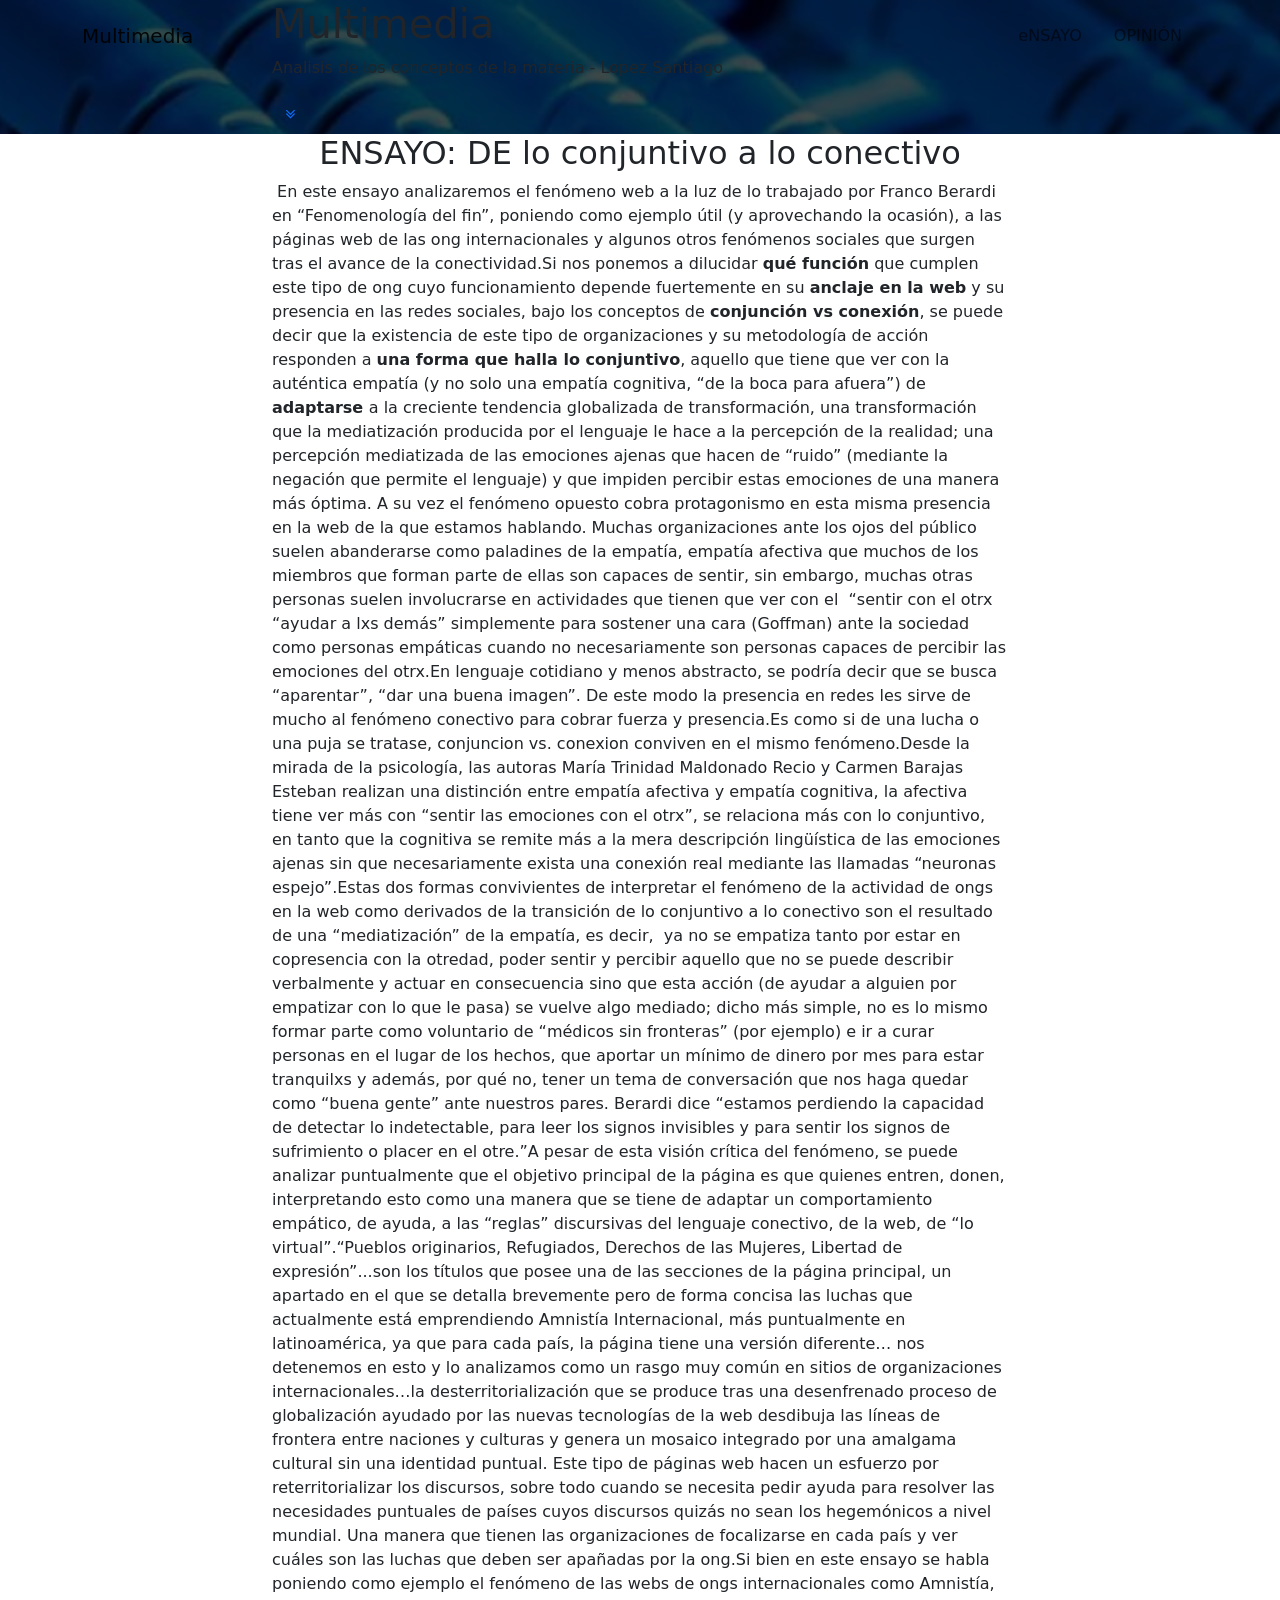
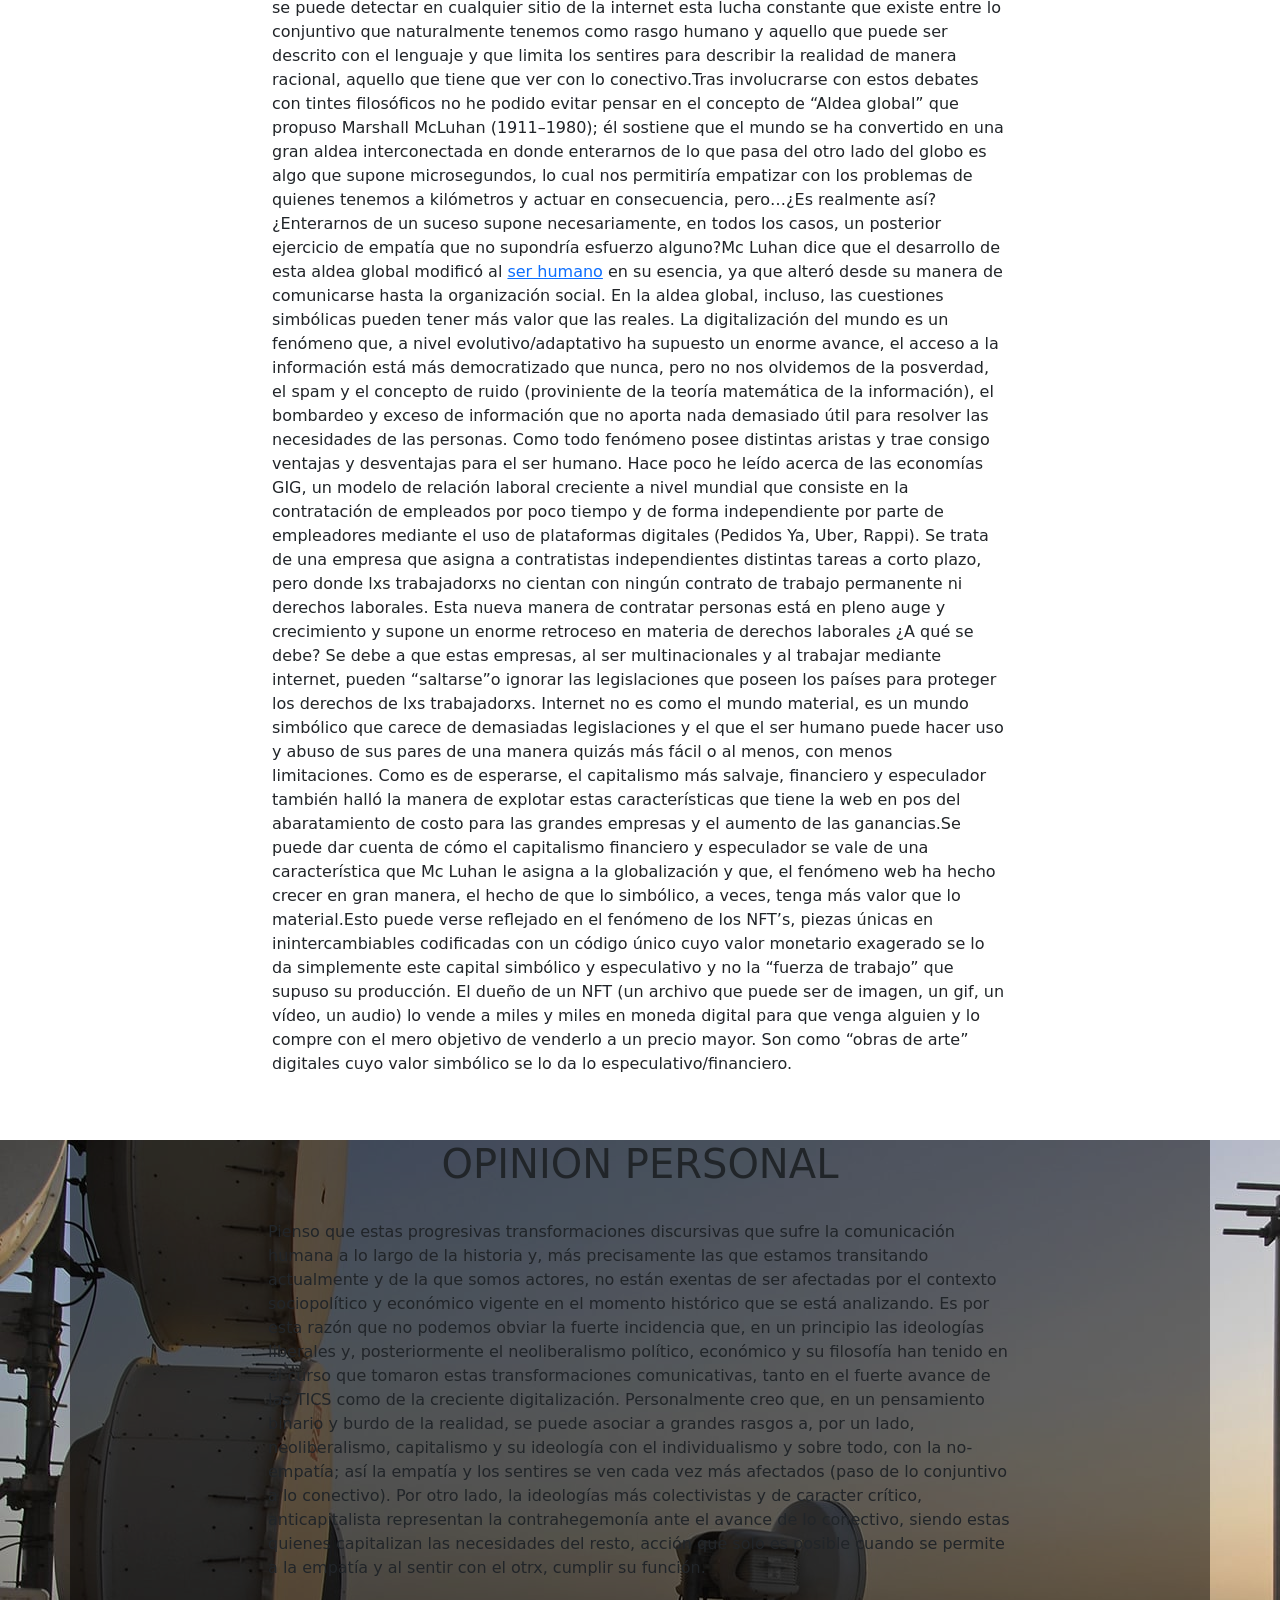
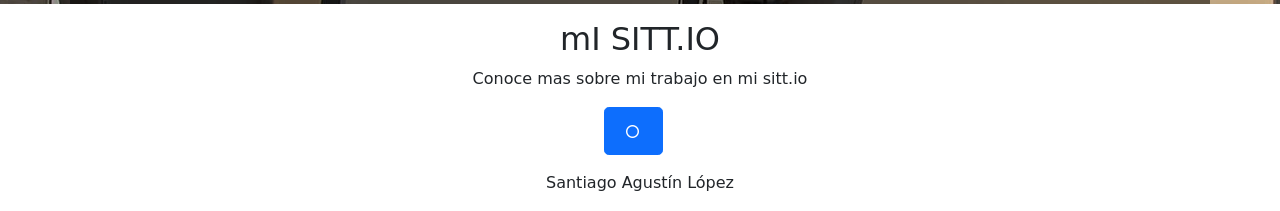
<file: index.html>
<!DOCTYPE html>
<html>

<head>
    <meta charset="utf-8">
    <meta name="viewport" content="width=device-width, initial-scale=1.0, shrink-to-fit=no">
    <title>Home - Brand</title>
    <link rel="stylesheet" href="assets/bootstrap/css/bootstrap.min.css">
    <link rel="stylesheet" href="https://fonts.googleapis.com/css?family=Lora:400,700,400italic,700italic">
    <link rel="stylesheet" href="https://fonts.googleapis.com/css?family=Cabin:700">
    <link rel="stylesheet" href="assets/fonts/font-awesome.min.css">
</head>

<body id="page-top" data-bs-spy="scroll" data-bs-target="#mainNav" data-bs-offset="77">
    <nav class="navbar navbar-light navbar-expand-md fixed-top" id="mainNav">
        <div class="container"><a class="navbar-brand" href="#">Multimedia</a><button data-bs-toggle="collapse" class="navbar-toggler navbar-toggler-right" data-bs-target="#navbarResponsive" type="button" aria-controls="navbarResponsive" aria-expanded="false" aria-label="Toggle navigation" value="Menu"><i class="fa fa-bars"></i></button>
            <div class="collapse navbar-collapse" id="navbarResponsive">
                <ul class="navbar-nav ms-auto">
                    <li class="nav-item nav-link"><a class="nav-link active" href="#about">eNSAYO</a></li>
                    <li class="nav-item nav-link"><a class="nav-link" href="#download">OPINIÓN</a></li>
                </ul>
            </div>
        </div>
    </nav>
    <header class="masthead" style="background-image: url('assets/img/mainn.jpg');">
        <div class="intro-body" style="background: rgba(0,0,0,0.71);">
            <div class="container">
                <div class="row">
                    <div class="col-lg-8 mx-auto">
                        <h1 class="brand-heading">Multimedia</h1>
                        <p class="intro-text">Analisis de los conceptos de la materia - Lopez Santiago</p><a class="btn btn-link btn-circle" role="button" href="#about"><i class="fa fa-angle-double-down animated"></i></a>
                    </div>
                </div>
            </div>
        </div>
    </header>
    <section class="text-center content-section" id="about">
        <div class="container">
            <div class="row">
                <div class="col-lg-8 mx-auto">
                    <h2>ENSAYO: DE lo conjuntivo a lo conectivo</h2>
                    <p style="text-align: left;">&nbsp;En este ensayo analizaremos el fenómeno web a la luz de lo trabajado por Franco Berardi en “Fenomenología del fin”, poniendo como ejemplo útil (y aprovechando la ocasión), a las páginas web de las ong internacionales y algunos otros fenómenos sociales que surgen tras el avance de la conectividad.Si nos ponemos a dilucidar <strong>qué función</strong> que cumplen este tipo de ong cuyo funcionamiento depende fuertemente en su <strong>anclaje en la web</strong> y su presencia en las redes sociales, bajo los conceptos de <strong>conjunción vs conexión</strong>, se puede decir que la existencia de este tipo de organizaciones y su metodología de acción responden a <strong>una forma que halla lo conjuntivo</strong>, aquello que tiene que ver con la auténtica empatía (y no solo una empatía cognitiva, “de la boca para afuera”) de <strong>adaptarse </strong>a la creciente tendencia globalizada de transformación, una transformación que la mediatización producida por el lenguaje le hace a la percepción de la realidad; una percepción mediatizada de las emociones ajenas que hacen de “ruido” (mediante la negación que permite el lenguaje) y que impiden percibir estas emociones de una manera más óptima.&nbsp;A su vez el fenómeno opuesto cobra protagonismo en esta misma presencia en la web de la que estamos hablando. Muchas organizaciones ante los ojos del público suelen abanderarse como paladines de la empatía, empatía afectiva que muchos de los miembros que forman parte de ellas son capaces de sentir, sin embargo, muchas otras personas suelen involucrarse en actividades que tienen que ver con el&nbsp; “sentir con el otrx “ayudar a lxs demás” simplemente para sostener una cara (Goffman) ante la sociedad como personas empáticas cuando no necesariamente son personas capaces de percibir las emociones del otrx.En lenguaje cotidiano y menos abstracto, se podría decir que se busca “aparentar”, “dar una buena imagen”. De este modo la presencia en redes les sirve de mucho al fenómeno conectivo para cobrar fuerza y presencia.Es como si de una lucha o una puja se tratase, conjuncion vs. conexion conviven en el mismo fenómeno.Desde la mirada de la psicología, las autoras María Trinidad Maldonado Recio y Carmen Barajas Esteban realizan una distinción entre empatía afectiva y empatía cognitiva, la afectiva tiene ver más con “sentir las emociones con el otrx”, se relaciona más con lo conjuntivo, en tanto que la cognitiva se remite más a la mera descripción lingüística de las emociones ajenas sin que necesariamente exista una conexión real mediante las llamadas “neuronas espejo”.Estas dos formas convivientes de interpretar el fenómeno de la actividad de ongs en la web como derivados de la transición de lo conjuntivo a lo conectivo son el resultado de una “mediatización” de la empatía, es decir,&nbsp; ya no se empatiza tanto por estar en copresencia con la otredad, poder sentir y percibir aquello que no se puede describir verbalmente y actuar en consecuencia sino que esta acción (de ayudar a alguien por empatizar con lo que le pasa) se vuelve algo mediado; dicho más simple, no es lo mismo formar parte como voluntario de “médicos sin fronteras” (por ejemplo) e ir a curar personas en el lugar de los hechos, que aportar un mínimo de dinero por mes para estar tranquilxs y además, por qué no, tener un tema de conversación que nos haga quedar como “buena gente” ante nuestros pares. Berardi dice “estamos perdiendo la capacidad de detectar lo indetectable, para leer los signos invisibles y para sentir los signos de sufrimiento o placer en el otre.”A pesar de esta visión crítica del fenómeno, se puede analizar puntualmente que el objetivo principal de la página es que quienes entren, donen, interpretando esto como una manera que se tiene de adaptar un comportamiento empático, de ayuda, a las “reglas” discursivas del lenguaje conectivo, de la web, de “lo virtual”.“Pueblos originarios, Refugiados, Derechos de las Mujeres, Libertad de expresión”...son los títulos que posee una de las secciones de la página principal, un apartado en el que se detalla brevemente pero de forma concisa las luchas que actualmente está emprendiendo Amnistía Internacional, más puntualmente en latinoamérica, ya que para cada país, la página tiene una versión diferente… nos detenemos en esto y lo analizamos como un rasgo muy común en sitios de organizaciones internacionales…la desterritorialización que se produce tras una desenfrenado proceso de globalización ayudado por las nuevas tecnologías de la web desdibuja las líneas de frontera entre naciones y culturas y genera un mosaico integrado por una amalgama cultural sin una identidad puntual. Este tipo de páginas web hacen un esfuerzo por reterritorializar los discursos, sobre todo cuando se necesita pedir ayuda para resolver las necesidades puntuales de países cuyos discursos quizás no sean los hegemónicos a nivel mundial. Una manera que tienen las organizaciones de focalizarse en cada país y ver cuáles son las luchas que deben ser apañadas por la ong.Si bien en este ensayo se habla poniendo como ejemplo el fenómeno de las webs de ongs internacionales como Amnistía, se puede detectar en cualquier sitio de la internet esta lucha constante que existe entre lo conjuntivo que naturalmente tenemos como rasgo humano y aquello que puede ser descrito con el lenguaje y que limita los sentires para describir la realidad de manera racional, aquello que tiene que ver con lo conectivo.Tras involucrarse con estos debates con tintes filosóficos no he podido evitar pensar en el concepto de “Aldea global” que propuso Marshall McLuhan (1911–1980); él sostiene que el mundo se ha convertido en una gran aldea interconectada en donde enterarnos de lo que pasa del otro lado del globo es algo que supone microsegundos, lo cual nos permitiría empatizar con los problemas de quienes tenemos a kilómetros y actuar en consecuencia, pero…¿Es realmente así? ¿Enterarnos de un suceso supone necesariamente, en todos los casos, un posterior ejercicio de empatía que no supondría esfuerzo alguno?Mc Luhan dice que el desarrollo de esta aldea global modificó al <a href="https://definicion.de/ser-humano">ser humano</a> en su esencia, ya que alteró desde su manera de comunicarse hasta la organización social. En la aldea global, incluso, las cuestiones simbólicas pueden tener más valor que las reales.&nbsp;La digitalización del mundo es un fenómeno que, a nivel evolutivo/adaptativo ha supuesto un enorme avance, el acceso a la información está más democratizado que nunca, pero no nos olvidemos de la posverdad, el spam y el concepto de ruido (proviniente de la teoría matemática de la información), el bombardeo y exceso de información que no aporta nada demasiado útil para resolver las necesidades de las personas. Como todo fenómeno posee distintas aristas y trae consigo ventajas y desventajas para el ser humano.&nbsp;Hace poco he leído acerca de las economías GIG, un modelo de relación laboral creciente a nivel mundial que consiste en la contratación de empleados por poco tiempo y de forma independiente por parte de empleadores mediante el uso de plataformas digitales (Pedidos Ya, Uber, Rappi). Se trata de una empresa que asigna a contratistas independientes distintas tareas a corto plazo, pero donde lxs trabajadorxs no cientan con ningún contrato de trabajo permanente ni derechos laborales.&nbsp;Esta nueva manera de contratar personas está en pleno auge y crecimiento y supone un enorme retroceso en materia de derechos laborales ¿A qué se debe? Se debe a que estas empresas, al ser multinacionales y al trabajar mediante internet, pueden “saltarse”o ignorar las legislaciones que poseen los países para proteger los derechos de lxs trabajadorxs. Internet no es como el mundo material, es un mundo simbólico que carece de demasiadas legislaciones y el que el ser humano puede hacer uso y abuso de sus pares de una manera quizás más fácil o al menos, con menos limitaciones.&nbsp;Como es de esperarse, el capitalismo más salvaje, financiero y especulador también halló la manera de explotar estas características que tiene la web en pos del abaratamiento de costo para las grandes empresas y el aumento de las ganancias.Se puede dar cuenta de cómo el capitalismo financiero y especulador se vale de una característica que Mc Luhan le asigna a la globalización y que, el fenómeno web ha hecho crecer en gran manera, el hecho de que lo simbólico, a veces, tenga más valor que lo material.Esto puede verse reflejado en el fenómeno de los NFT’s, piezas únicas en inintercambiables codificadas con un código único cuyo valor monetario exagerado se lo da simplemente este capital simbólico y especulativo y no la “fuerza de trabajo” que supuso su producción. El dueño de un NFT (un archivo que puede ser de imagen, un gif, un vídeo, un audio) lo vende a miles y miles en moneda digital para que venga alguien y lo compre con el mero objetivo de venderlo a un precio mayor. Son como “obras de arte” digitales cuyo valor simbólico se lo da lo especulativo/financiero.<br><br><br></p>
                </div>
            </div>
        </div>
    </section>
    <section class="text-center download-section content-section" id="download" style="background-image: url(assets/img/1603896638_cellnex1600.jpg);">
        <div class="container" style="background: rgba(1,1,1,0.51);">
            <div class="col-lg-8 mx-auto">
                <h1>OPINION PERSONAL</h1>
                <p style="text-align: left;"><br>Pienso que estas progresivas transformaciones discursivas que sufre la comunicación humana a lo largo de la historia y, más precisamente las que estamos transitando actualmente y de la que somos actores, no están exentas de ser afectadas por el contexto sociopolítico y económico vigente en el momento histórico que se está analizando. Es por esta razón que no podemos obviar la fuerte incidencia que, en un principio las ideologías liberales y, posteriormente el neoliberalismo político, económico y su filosofía han tenido en el curso que tomaron estas transformaciones comunicativas, tanto en el fuerte avance de las TICS como de la creciente digitalización. Personalmente creo que, en un pensamiento binario y burdo de la realidad, se puede asociar a grandes rasgos a, por un lado, neoliberalismo, capitalismo y su ideología con el individualismo y sobre todo, con la no-empatía; así la empatía y los sentires se ven cada vez más afectados (paso de lo conjuntivo a lo conectivo). Por otro lado, la ideologías más colectivistas y de caracter crítico, anticapitalista representan la contrahegemonía ante el avance de lo conectivo, siendo estas quienes capitalizan las necesidades del resto, acción que solo es posible cuando se permite a la empatía y al sentir con el otrx, cumplir su función.<br><br></p>
            </div>
        </div>
    </section>
    <section class="text-center content-section" id="contact">
        <div class="container">
            <div class="row">
                <div class="col-lg-8 mx-auto">
                    <h2>mI SITT.IO</h2>
                    <p>Conoce mas sobre mi trabajo en mi sitt.io</p>
                    <ul class="list-inline banner-social-buttons">
                        <li class="list-inline-item">&nbsp;<a class="btn btn-primary btn-lg btn-default" role="button" href="https://sitt.io/caszperdubz"><i class="fa fa-genderless fa-fw"></i></a></li>
                        <li class="list-inline-item">&nbsp;</li>
                    </ul>
                </div>
            </div>
        </div>
    </section>
    <div class="map-clean"></div>
    <footer>
        <div class="container text-center">
            <p>Santiago Agustín López</p>
        </div>
    </footer>
    <script src="assets/bootstrap/js/bootstrap.min.js"></script>
    <script src="assets/js/grayscale.js"></script>
</body>

</html>
</file>
